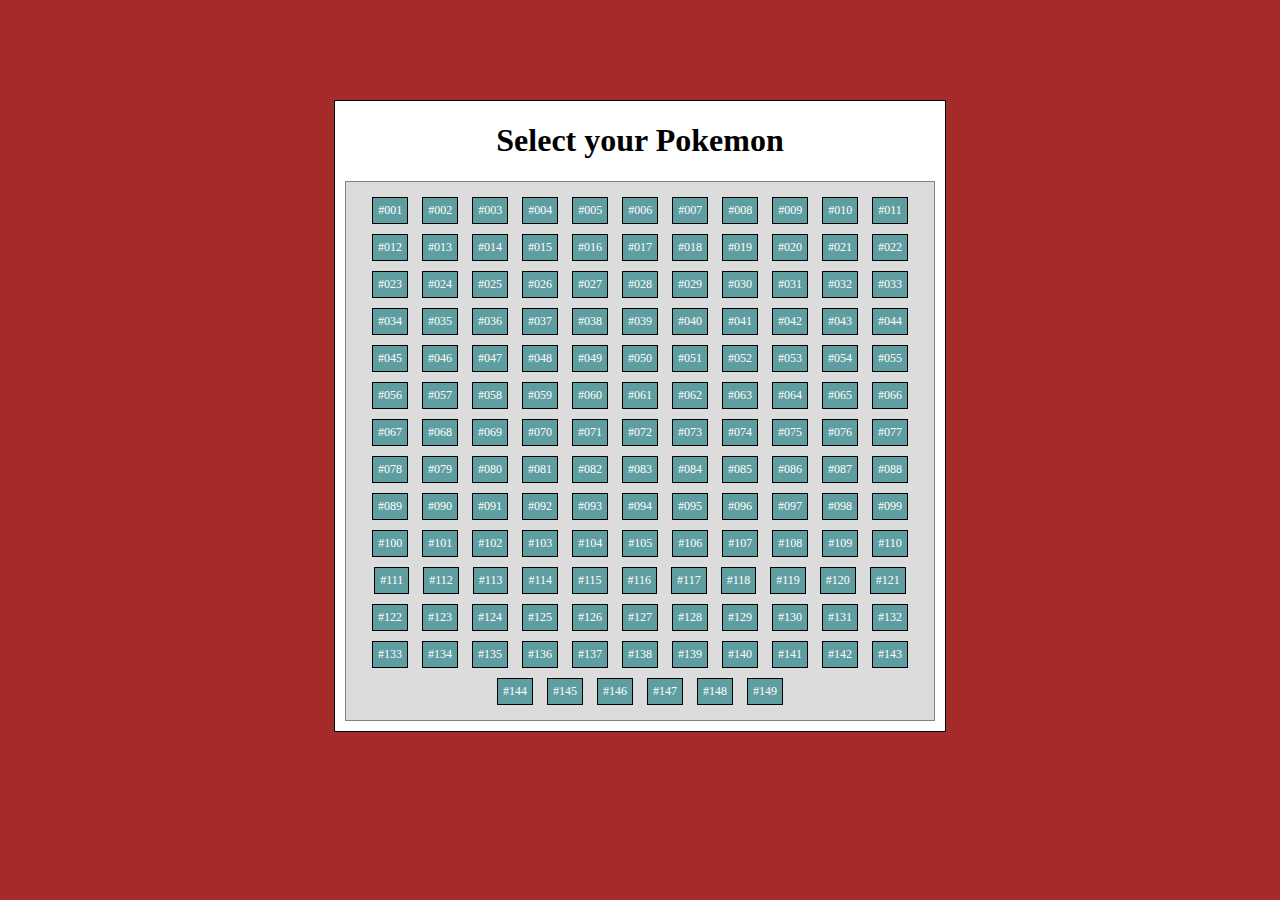
<file: activity/index.html>
<!DOCTYPE html>
<html lang="en">

<head>
  <title>Pokédex</title>
  <!-- Metadata -->
  <meta charset="UTF-8" />
  <meta name="viewport" content="width=device-width, initial-scale=1.0">
  <meta name="description" content="Pokédex">
  <!-- Resources -->
  <script src="js/index.js"></script>
  <link rel="stylesheet" href="./css/index.css" />
  <script>
    document.addEventListener('DOMContentLoaded', initialize, false);
  </script>
</head>

<body>
  <div>
    <div>
      <h1>Select your Pokemon</h1>
    </div>
    <div id="selector">
    </div>
  </div>
</body>

</html>
</file>
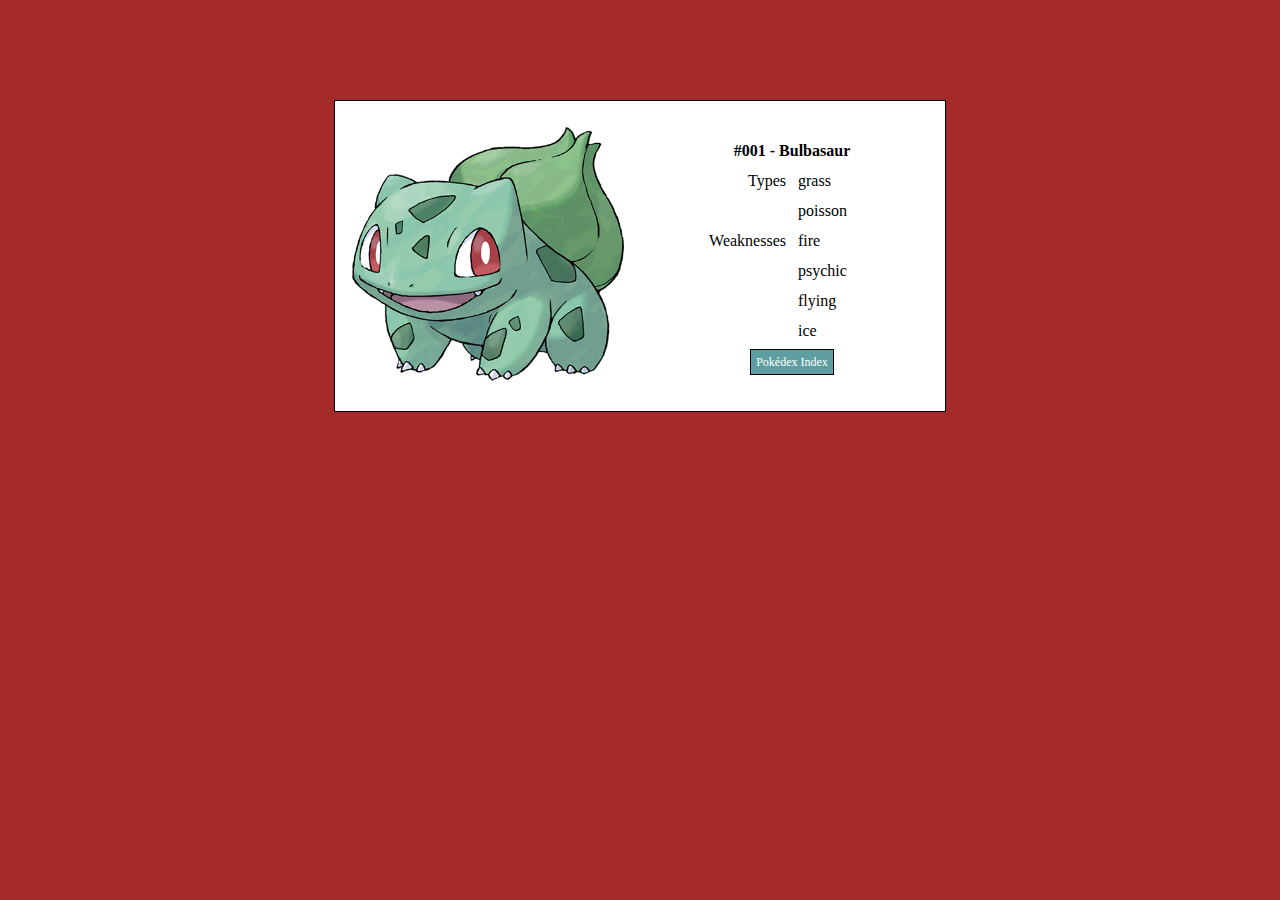
<file: activity/html/001.html>
<!DOCTYPE html>
<html lang="en">

<head>
  <title>Pokédex - #001</title>
  <!-- Metadata -->
  <meta charset="UTF-8" />
  <meta name="viewport" content="width=device-width, initial-scale=1.0">
  <meta name="description" content="Pokédex">
  <!-- Resources -->
  <link rel="stylesheet" href="../css/pokemon.css" />
</head>

<body>
  <table>
    <tbody>
      <tr>
        <td>
          <img src="../assets/001.png">
        </td>
        <td>
          <table>
            <tbody>
              <tr>
                <th colspan="2">
                  #001 - Bulbasaur
                </th>
              </tr>
              <tr>
                <td>
                  Types
                </td>
                <td>
                  grass
                </td>
              </tr>
              <tr>
                <td>
                </td>
                <td>
                  poisson
                </td>
              </tr>
              <tr>
                <td>
                  Weaknesses
                </td>
                <td>
                  fire
                </td>
              </tr>
              <tr>
                <td>
                </td>
                <td>
                  psychic
                </td>
              </tr>
              <tr>
                <td>
                </td>
                <td>
                  flying
                </td>
              </tr>
              <tr>
                <td>
                </td>
                <td>
                  ice
                </td>
              </tr>
              <tr>
                <td colspan="2" class="center">
                  <a href="../index.html">Pokédex Index</a>
                </td>
              </tr>
            </tbody>
          </table>
        </td>
      </tr>
    </tbody>
  </table>
</body>

</html>
</file>
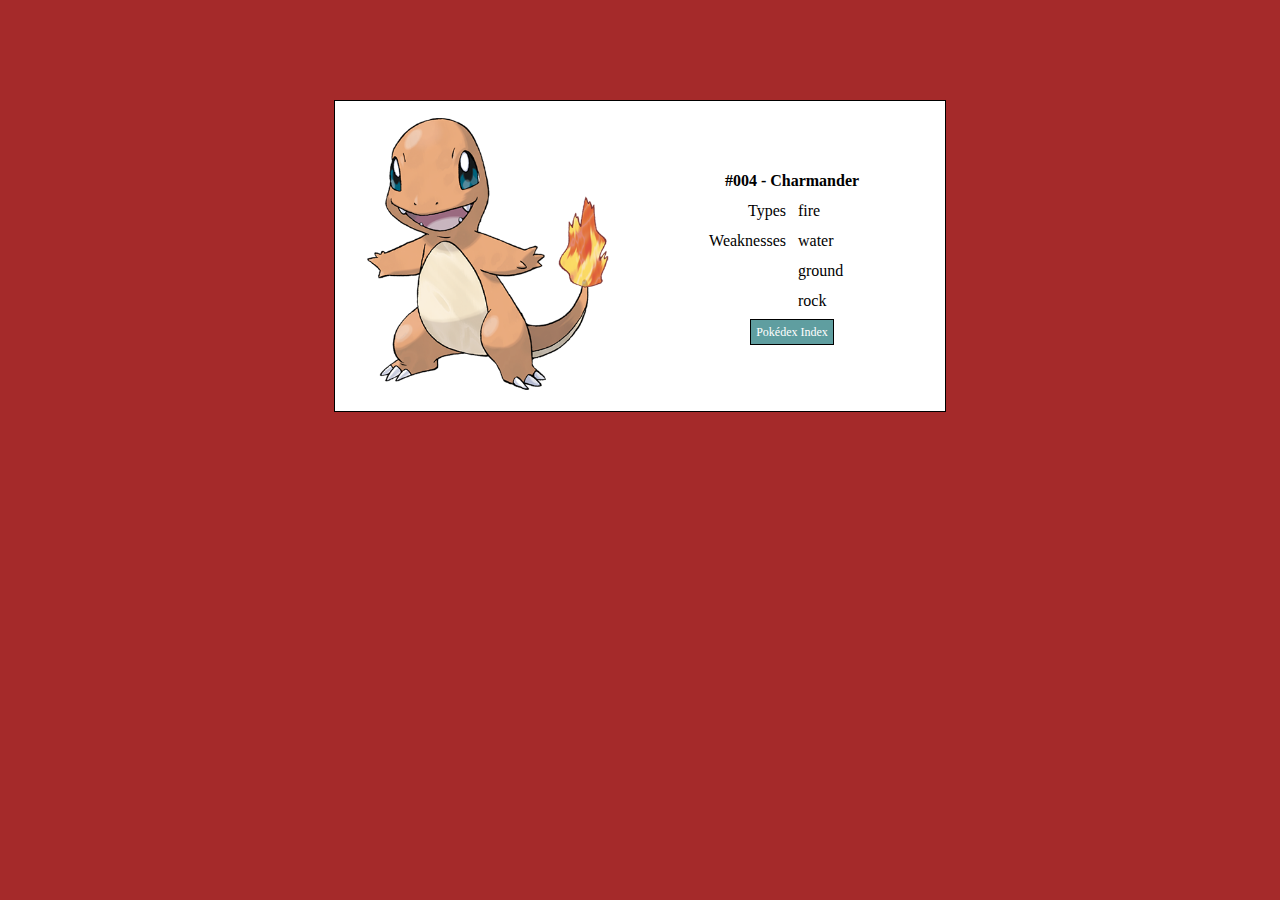
<file: activity/html/004.html>
<!DOCTYPE html>
<html lang="en">

<head>
  <title>Pokédex - #004</title>
  <!-- Metadata -->
  <meta charset="UTF-8" />
  <meta name="viewport" content="width=device-width, initial-scale=1.0">
  <meta name="description" content="Pokédex">
  <!-- Resources -->
  <link rel="stylesheet" href="../css/pokemon.css" />
</head>

<body>
  <table>
    <tbody>
      <tr>
        <td>
          <img src="../assets/004.png">
        </td>
        <td>
          <table>
            <tbody>
              <tr>
                <th colspan="2">
                  #004 - Charmander
                </th>
              </tr>
              <tr>
                <td>
                  Types
                </td>
                <td>
                  fire
                </td>
              </tr>
              <tr>
                <td>
                  Weaknesses
                </td>
                <td>
                  water
                </td>
              </tr>
              <tr>
                <td>
                </td>
                <td>
                  ground
                </td>
              </tr>
              <tr>
                <td>
                </td>
                <td>
                  rock
                </td>
              </tr>
              <tr>
                <td colspan="2" class="center">
                  <a href="../index.html">Pokédex Index</a>
                </td>
              </tr>
            </tbody>
          </table>
        </td>
      </tr>
    </tbody>
  </table>
</body>

</html>
</file>
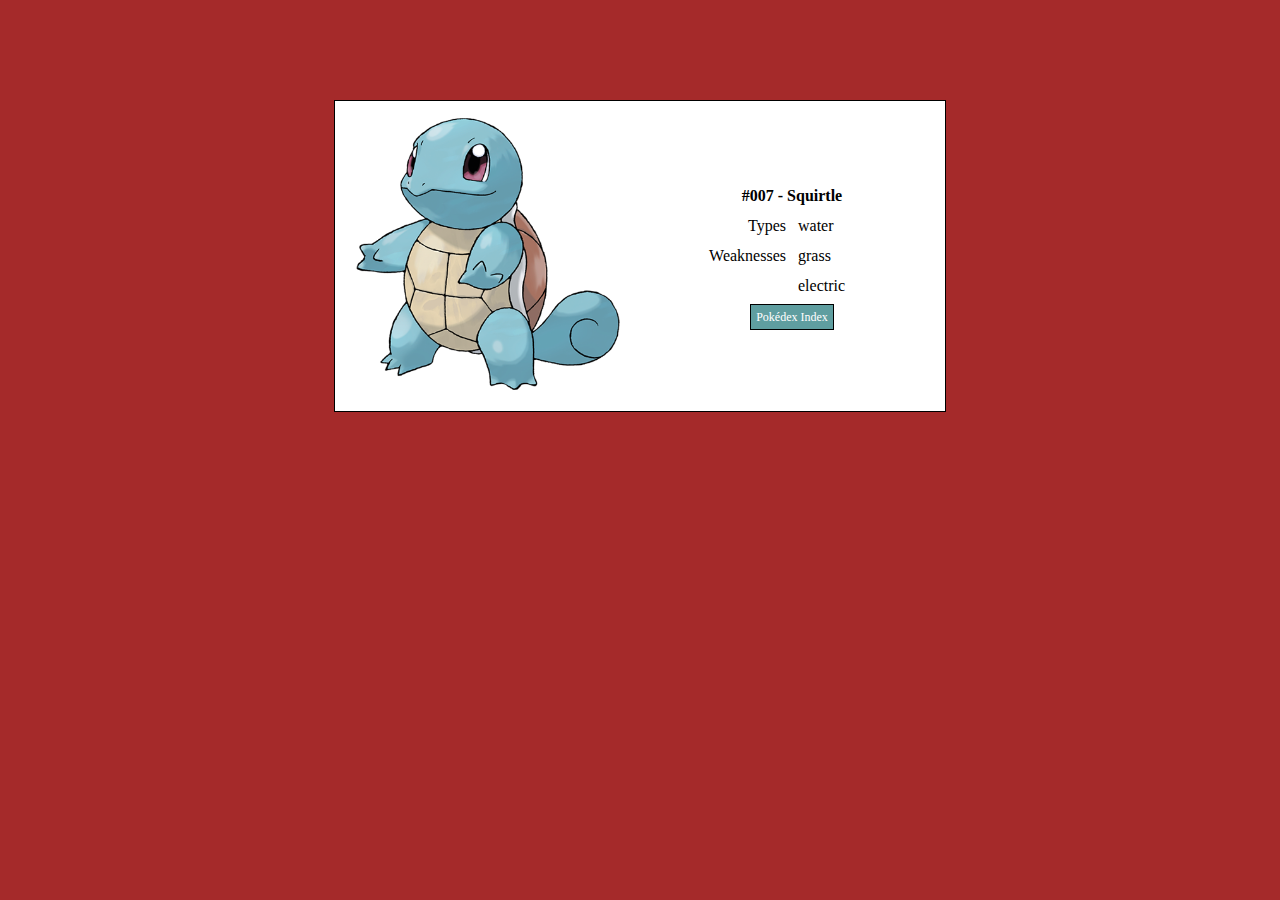
<file: activity/html/007.html>
<!DOCTYPE html>
<html lang="en">

<head>
  <title>Pokédex - #007</title>
  <!-- Metadata -->
  <meta charset="UTF-8" />
  <meta name="viewport" content="width=device-width, initial-scale=1.0">
  <meta name="description" content="Pokédex">
  <!-- Resources -->
  <link rel="stylesheet" href="../css/pokemon.css" />
</head>

<body>
  <table>
    <tbody>
      <tr>
        <td>
          <img src="../assets/007.png">
        </td>
        <td>
          <table>
            <tbody>
              <tr>
                <th colspan="2">
                  #007 - Squirtle
                </th>
              </tr>
              <tr>
                <td>
                  Types
                </td>
                <td>
                  water
                </td>
              </tr>
              <tr>
                <td>
                  Weaknesses
                </td>
                <td>
                  grass
                </td>
              </tr>
              <tr>
                <td>
                </td>
                <td>
                  electric
                </td>
              </tr>
              <tr>
                <td colspan="2" class="center">
                  <a href="../index.html">Pokédex Index</a>
                </td>
              </tr>
            </tbody>
          </table>
        </td>
      </tr>
    </tbody>
  </table>
</body>

</html>
</file>
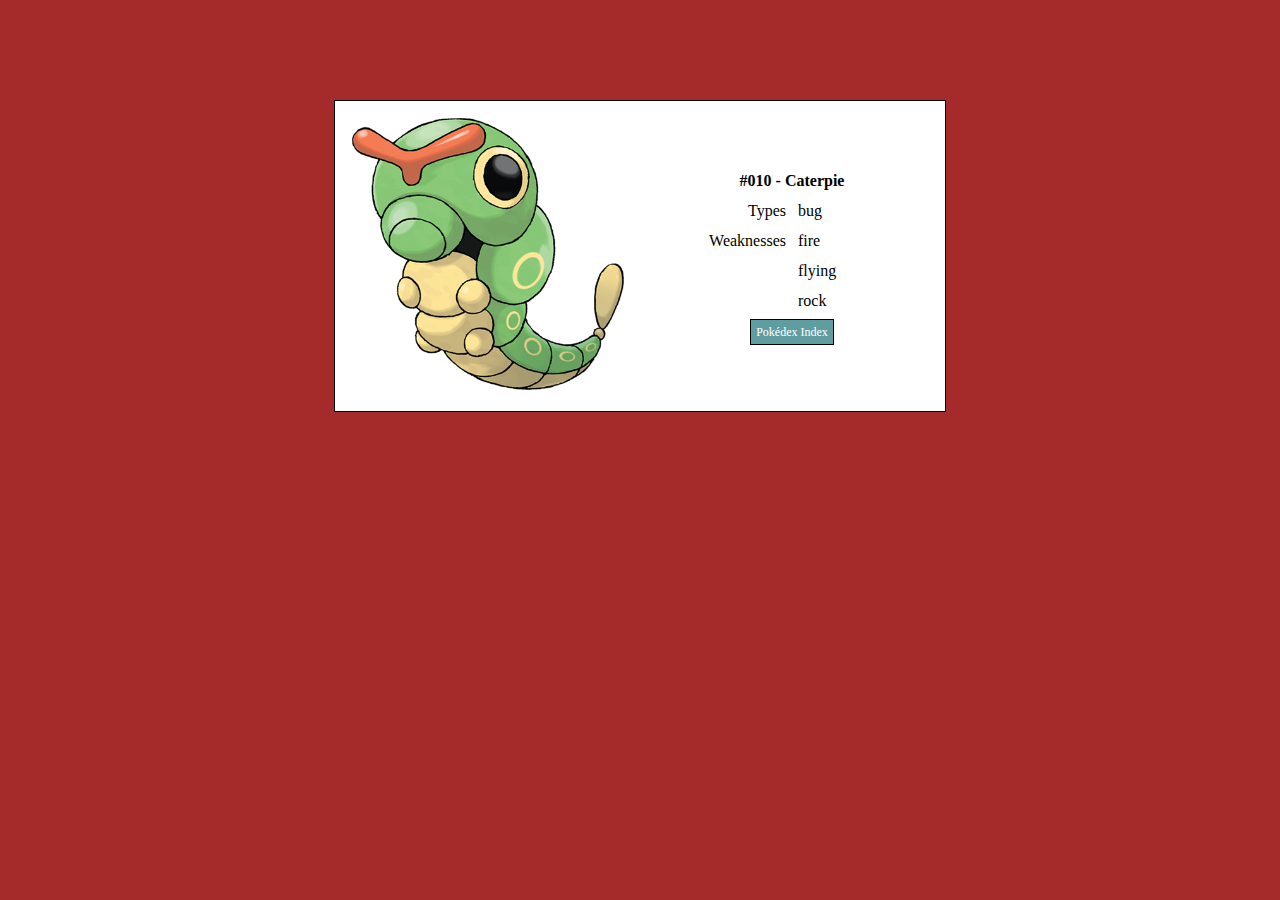
<file: activity/html/010.html>
<!DOCTYPE html>
<html lang="en">

<head>
  <title>Pokédex - #010</title>
  <!-- Metadata -->
  <meta charset="UTF-8" />
  <meta name="viewport" content="width=device-width, initial-scale=1.0">
  <meta name="description" content="Pokédex">
  <!-- Resources -->
  <link rel="stylesheet" href="../css/pokemon.css" />
</head>

<body>
  <table>
    <tbody>
      <tr>
        <td>
          <img src="../assets/010.png">
        </td>
        <td>
          <table>
            <tbody>
              <tr>
                <th colspan="2">
                  #010 - Caterpie
                </th>
              </tr>
              <tr>
                <td>
                  Types
                </td>
                <td>
                  bug
                </td>
              </tr>
              <tr>
                <td>
                  Weaknesses
                </td>
                <td>
                  fire
                </td>
              </tr>
              <tr>
                <td>
                </td>
                <td>
                  flying
                </td>
              </tr>
              <tr>
                <td>
                </td>
                <td>
                  rock
                </td>
              </tr>
              <tr>
                <td colspan="2" class="center">
                  <a href="../index.html">Pokédex Index</a>
                </td>
              </tr>
            </tbody>
          </table>
        </td>
      </tr>
    </tbody>
  </table>
</body>

</html>
</file>
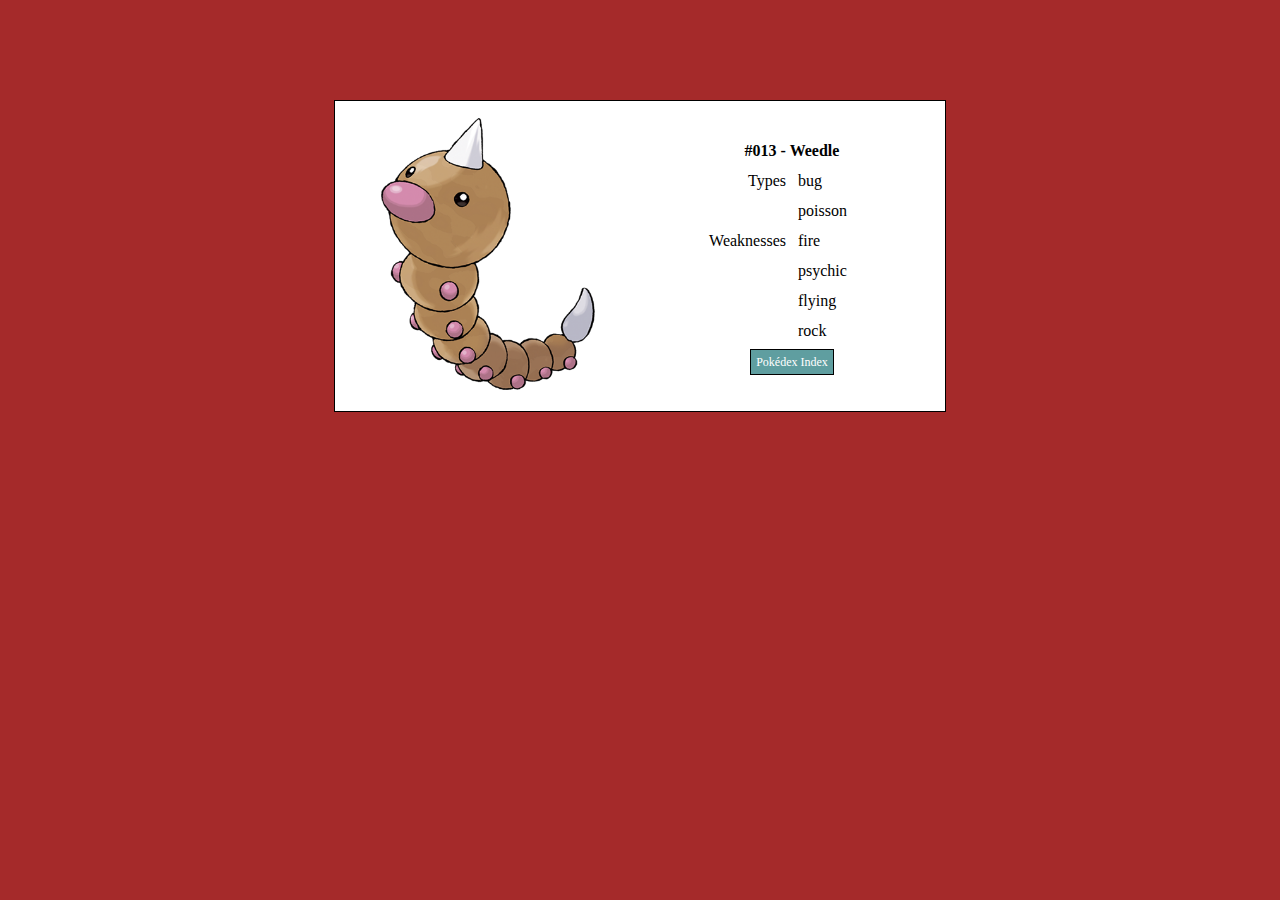
<file: activity/html/013.html>
<!DOCTYPE html>
<html lang="en">

<head>
  <title>Pokédex - #013</title>
  <!-- Metadata -->
  <meta charset="UTF-8" />
  <meta name="viewport" content="width=device-width, initial-scale=1.0">
  <meta name="description" content="Pokédex">
  <!-- Resources -->
  <link rel="stylesheet" href="../css/pokemon.css" />
</head>

<body>
  <table>
    <tbody>
      <tr>
        <td>
          <img src="../assets/013.png">
        </td>
        <td>
          <table>
            <tbody>
              <tr>
                <th colspan="2">
                  #013 - Weedle
                </th>
              </tr>
              <tr>
                <td>
                  Types
                </td>
                <td>
                  bug
                </td>
              </tr>
              <tr>
                <td>
                </td>
                <td>
                  poisson
                </td>
              </tr>
              <tr>
                <td>
                  Weaknesses
                </td>
                <td>
                  fire
                </td>
              </tr>
              <tr>
                <td>
                </td>
                <td>
                  psychic
                </td>
              </tr>
              <tr>
                <td>
                </td>
                <td>
                  flying
                </td>
              </tr>
              <tr>
                <td>
                </td>
                <td>
                  rock
                </td>
              </tr>
              <tr>
                <td colspan="2" class="center">
                  <a href="../index.html">Pokédex Index</a>
                </td>
              </tr>
            </tbody>
          </table>
        </td>
      </tr>
    </tbody>
  </table>
</body>

</html>
</file>
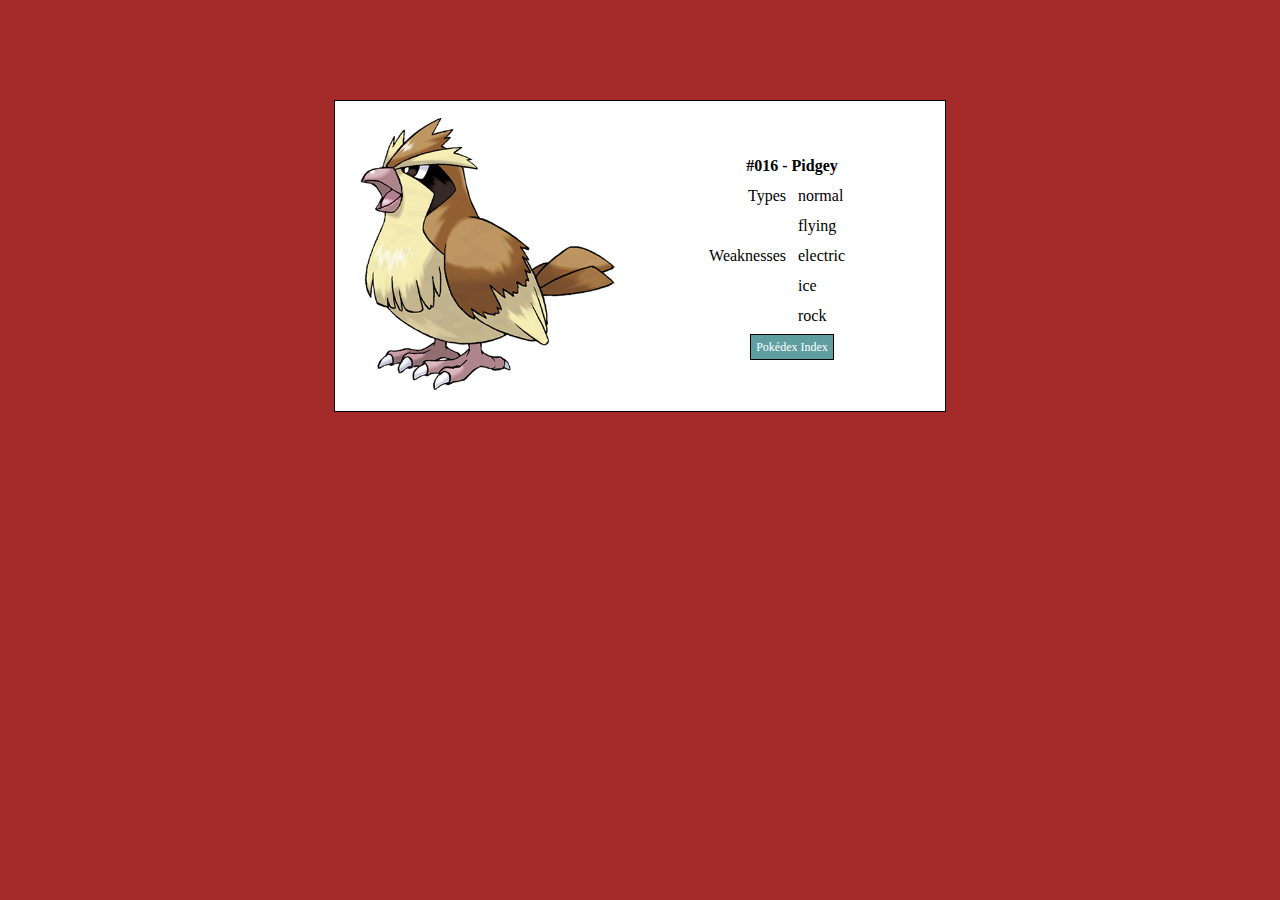
<file: activity/html/016.html>
<!DOCTYPE html>
<html lang="en">

<head>
  <title>Pokédex - #016</title>
  <!-- Metadata -->
  <meta charset="UTF-8" />
  <meta name="viewport" content="width=device-width, initial-scale=1.0">
  <meta name="description" content="Pokédex">
  <!-- Resources -->
  <link rel="stylesheet" href="../css/pokemon.css" />
</head>

<body>
  <table>
    <tbody>
      <tr>
        <td>
          <img src="../assets/016.png">
        </td>
        <td>
          <table>
            <tbody>
              <tr>
                <th colspan="2">
                  #016 - Pidgey
                </th>
              </tr>
              <tr>
                <td>
                  Types
                </td>
                <td>
                  normal
                </td>
              </tr>
              <tr>
                <td>
                </td>
                <td>
                  flying
                </td>
              </tr>
              <tr>
                <td>
                  Weaknesses
                </td>
                <td>
                  electric
                </td>
              </tr>
              <tr>
                <td>
                </td>
                <td>
                  ice
                </td>
              </tr>
              <tr>
                <td>
                </td>
                <td>
                  rock
                </td>
              </tr>
              <tr>
                <td colspan="2" class="center">
                  <a href="../index.html">Pokédex Index</a>
                </td>
              </tr>
            </tbody>
          </table>
        </td>
      </tr>
    </tbody>
  </table>
</body>

</html>
</file>
<file: activity/css/index.css>
body {
  margin: 0px;
  padding: 0px;
  background-color: brown;
}

body > div {
  width: 610px;
  margin: 100px auto;
  border: 1px solid black;
  background-color: white;
}

div {
  text-align: center;
}

a {
  color: white;
  margin: 5px;
  border: 1px solid black;
  display: inline-block;
  padding: 5px;
  font-size: 0.75em;
  text-decoration: none;
  background-color: cadetblue;
}

a:hover {
  background-color: brown;
}

#selector {
  margin: 10px;
  border: 1px solid gray;
  padding: 10px;
  background-color: gainsboro;
}
</file>
<file: activity/css/pokemon.css>
body {
  margin: 0px;
  padding: 0px;
  text-align: center;
  background-color: brown;
}

body > table {
  margin: 100px auto;
  border: 1px solid black;
  background-color: white;
}

img {
  width: 300px;
}

img.error {
  width: 600px;
}

table table {
  width: 300px;
  border-spacing: 10px;
}

table table td {
  width: 50%;
}

table table tr > td:first-child {
  text-align: right;
}

table table tr > td:last-child {
  text-align: left;
}

.center {
  text-align: center !important;
}

a {
  color: white;
  border: 1px solid black;
  padding: 5px;
  font-size: 0.75em;
  text-decoration: none;
  background-color: cadetblue;
}

a:hover {
  background-color: brown;
}
</file>
